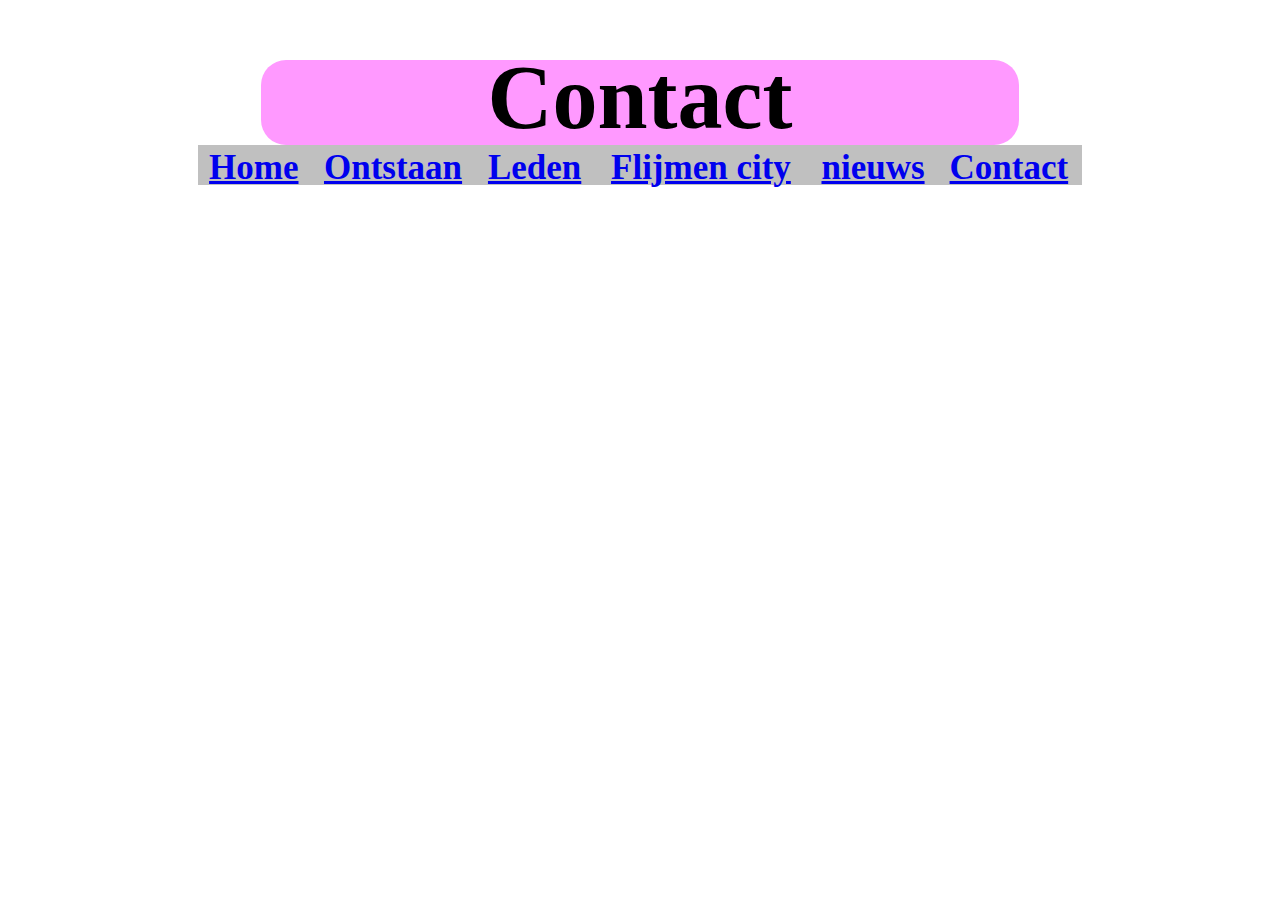
<file: contact.html>
<!DOCTYPE html>
<html>
<head>
  <title>Contact</title>
<link type="text/css" rel="stylesheet" href="contact.css" </>
</head>
<body>
  <div class="Koekjes-div">
    <h1> Contact </h1>
  </div>

  <div class="Balk-div">
    <table style="width:100%">
      <tr>
        <th> <a href="Index.html"> Home</a> </th>
        <th>  <a href="ontstaan.html" > Ontstaan</a></th>
        <th> <a href="leden.html" >Leden </a></th>
        <th><a href="Flijmencity.html" > Flijmen city</a> </th>
        <th><a href="nieuws.html" >nieuws </a></th>
        <th><a href="contact.html" > Contact</a> </th>
     </tr>
   </table>
  </div>




</body>
</html>
</file>
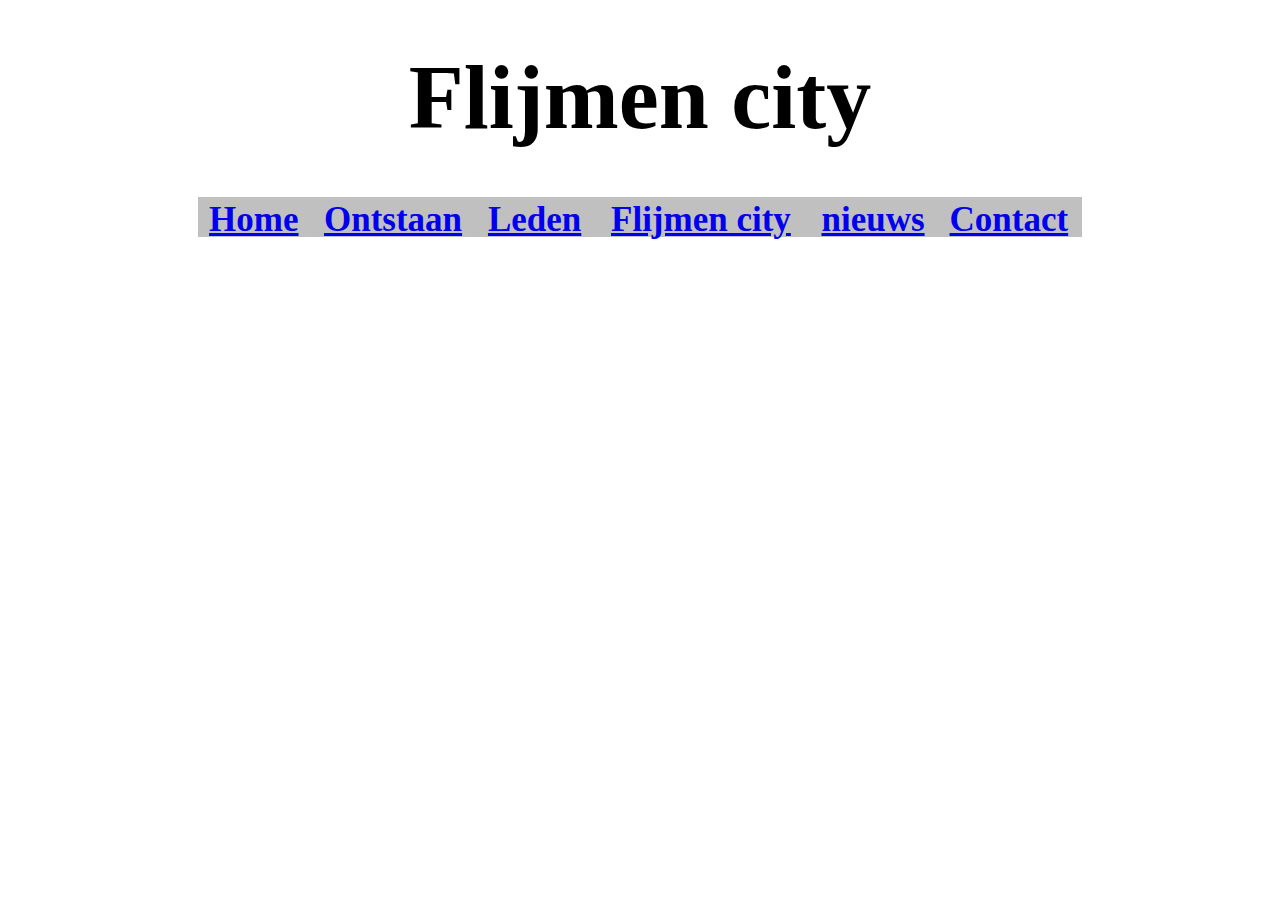
<file: Flijmen city.html>
<!DOCTYPE html>
<html>
<head>
<title> Flijmen city </title>
<link type="text/css" rel="stylesheet" href="Flijmen city.css" </>
</head>
<body>
<div class="Urban-div".>
  <h1> Flijmen city </h1>
</div>

<div class="Balk-Div">
  <table style="width:100%">
    <tr>
      <th> <a href="Index.html"target="_blank"> Home</a> </th>
      <th>  <a href="ontstaan.html" target="_blank"> Ontstaan</a></th>
      <th> <a href="https://dspierson.magister.net/#/inloggen"target="_blank" >Leden </a></th>
      <th><a href="Flijmen city.html" target="_blank"> Flijmen city</a> </th>
      <th><a href="https://dspierson.magister.net/#/inloggen" target="_blank">nieuws </a></th>
      <th><a href="https://dspierson.magister.net/#/inloggen" target="_blank"> Contact</a> </th>
   </tr>
 </table>
</div>





</body>
</html>
</file>
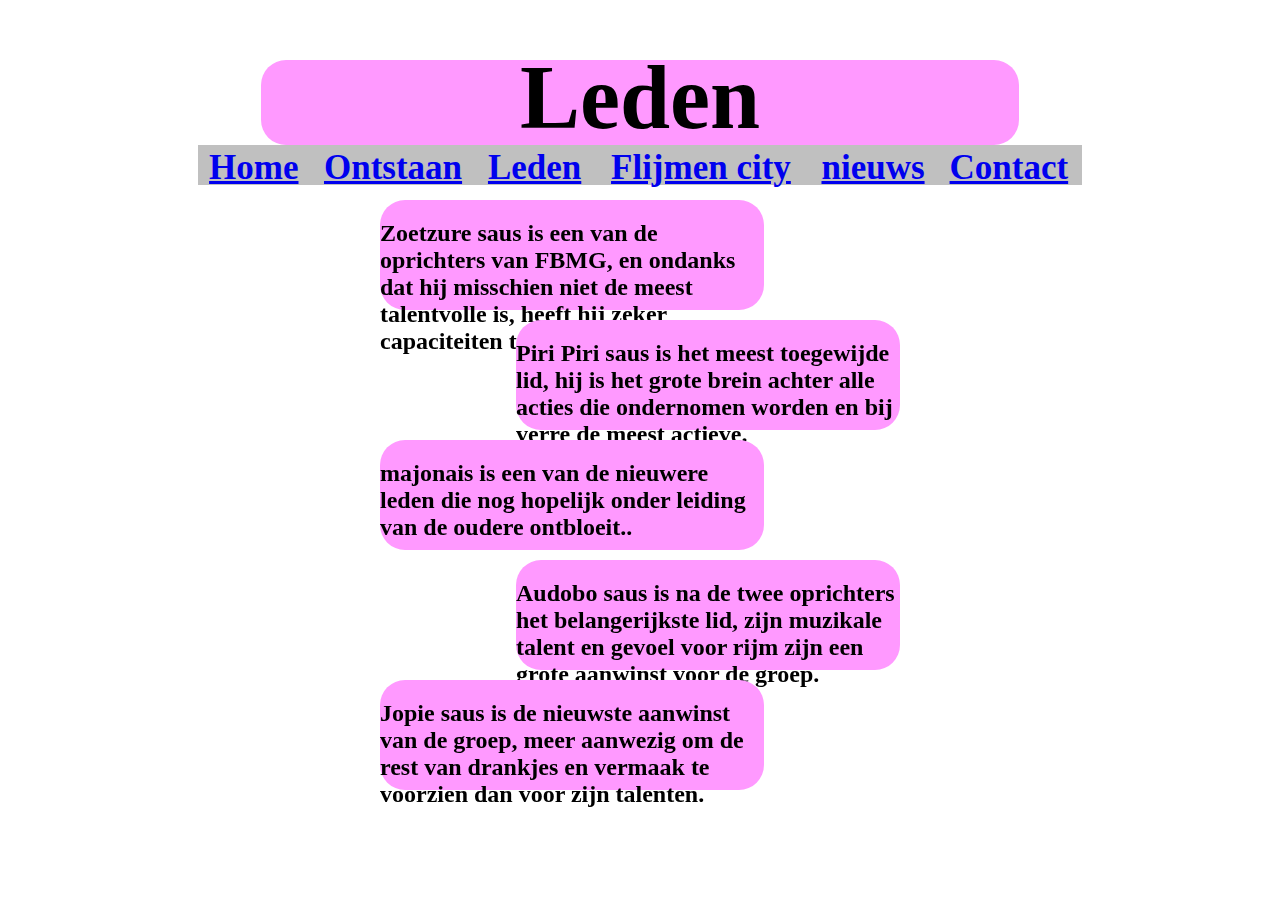
<file: leden.html>
<!DOCTYPE html>
<html>
<head>
<title> Leden </title>
<link type="text/css" rel="stylesheet" href="leden.css" </>
</head>
<body>
<div class="Koekjes-div">
  <h1> Leden </h1>
</div>

<div class="Balk-div">
  <table style="width:100%">
    <tr>
      <th> <a href="Index.html"> Home</a> </th>
      <th>  <a href="ontstaan.html" > Ontstaan</a></th>
      <th> <a href="leden.html" >Leden </a></th>
      <th><a href="Flijmencity.html" > Flijmen city</a> </th>
      <th><a href="nieuws.html" >nieuws </a></th>
      <th><a href="contact.html" > Contact</a> </th>
</div>


<div class="tekstdifju" style="position:fixed; left:380px; top:200px;">
  <h2> Zoetzure saus is een van de oprichters van FBMG, en ondanks dat hij misschien niet de meest talentvolle is, heeft hij zeker capaciteiten to goede dingen.</h2>
</div>

<div class="tekstdifju" style="position:fixed; right:380px; top:320px;">
  <h2> Piri Piri saus is het meest toegewijde lid, hij is het grote brein achter alle acties die ondernomen worden en bij verre de meest actieve.</h2>
</div>

<div class="tekstdifju" style="position:fixed; left:380px; top:440px;">
  <h2> majonais is een van de nieuwere leden die nog hopelijk onder leiding van de oudere ontbloeit..</h2>
</div>

<div class="tekstdifju" style="position:fixed; right:380px; top:560px;">
  <h2> Audobo saus is na de twee oprichters het belangerijkste lid, zijn muzikale talent en gevoel voor rijm zijn een grote aanwinst voor de groep.</h2>
</div>

<div class="tekstdifju" style="position:fixed; left:380px; top:680px;">
  <h2> Jopie saus is de nieuwste aanwinst van de groep, meer aanwezig om de rest van drankjes en vermaak te voorzien dan voor zijn talenten.</h2>
</div>


</body>
</html>
</file>
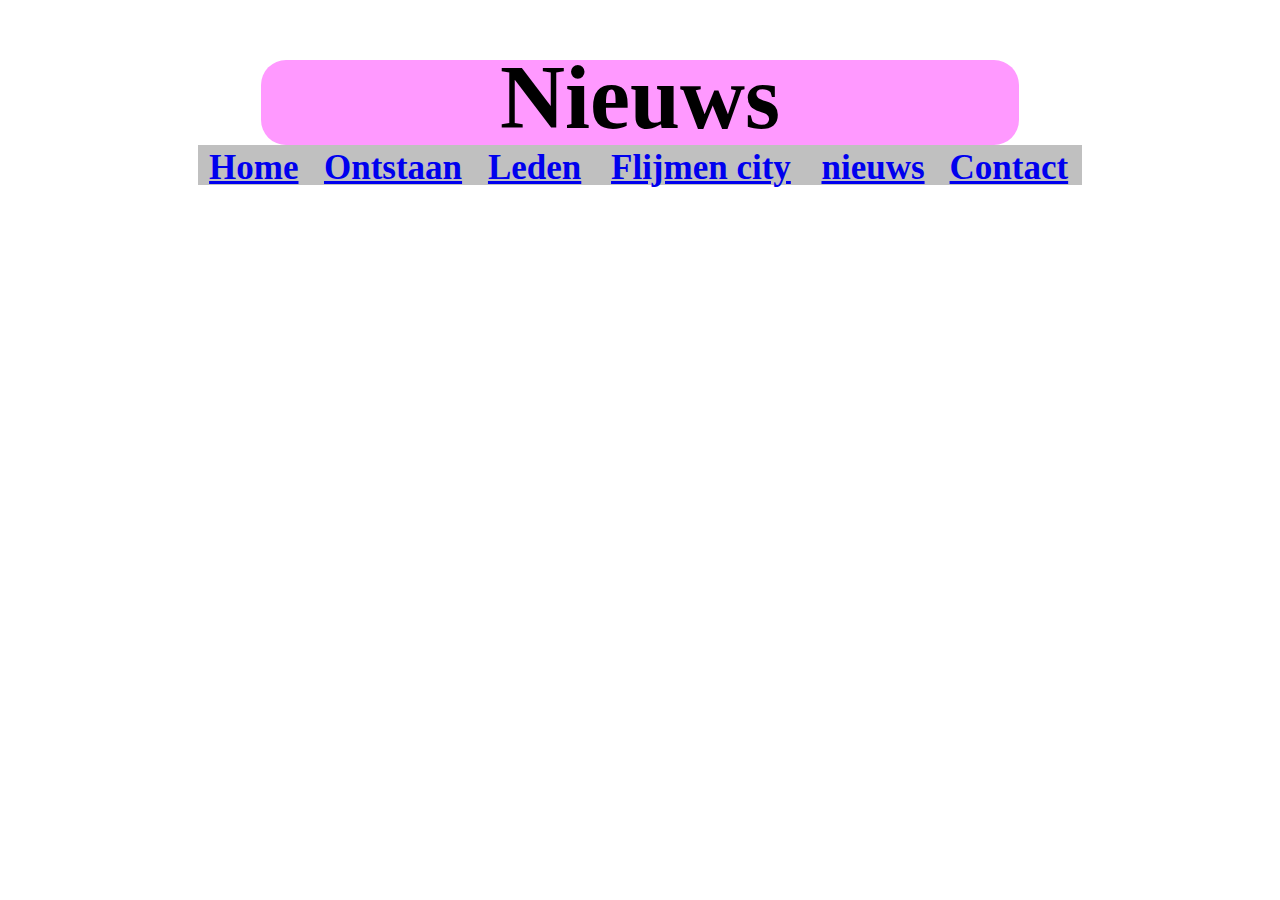
<file: nieuws.html>
<!DOCTYPE html>
<html>
<head>
  <title>Nieuws</title>
<link type="text/css" rel="stylesheet" href="nieuws.css" </>
</head>
<body>
  <div class="Koekjes-div">
    <h1>Nieuws </h1>
  </div>

  <div class="Balk-div">
    <table style="width:100%">
      <tr>
        <th> <a href="Index.html"> Home</a> </th>
        <th>  <a href="ontstaan.html" > Ontstaan</a></th>
        <th> <a href="leden.html" >Leden </a></th>
        <th><a href="Flijmencity.html" > Flijmen city</a> </th>
        <th><a href="nieuws.html" >nieuws </a></th>
        <th><a href="contact.html" > Contact</a> </th>
     </tr>
   </table>
  </div>
</body>
</html>
</file>
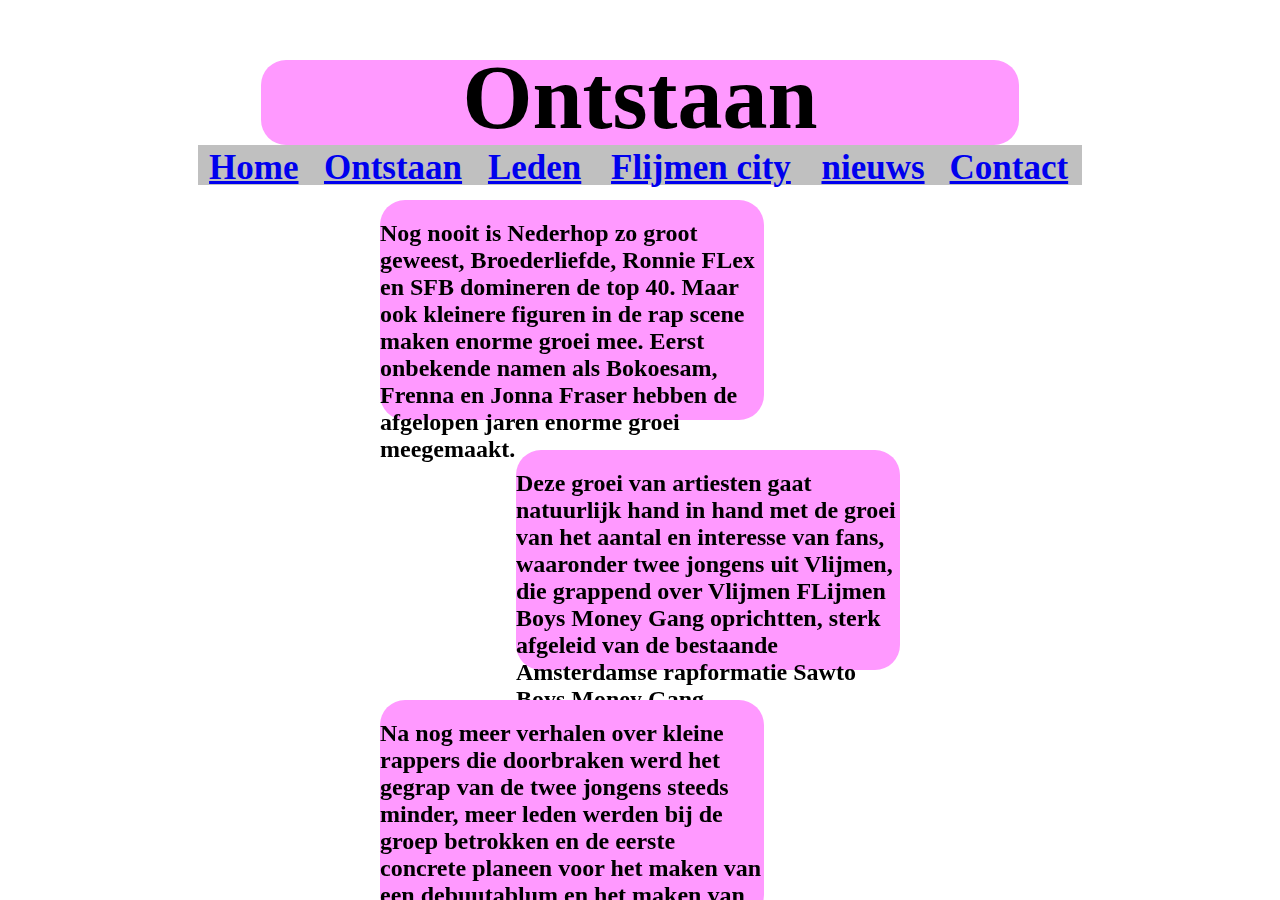
<file: ontstaan.html>
<!DOCTYPE html>
<html>
<head>
  <title>Ontstaan</title>
<link type="text/css" rel="stylesheet" href="ontstaan.css" </>
</head>
<body>
  <div class="Koekjes-div">
    <h1> Ontstaan </h1>
  </div>

  <div class="Balk-div">
    <table style="width:100%">
      <tr>
        <th> <a href="Index.html"> Home</a> </th>
        <th>  <a href="ontstaan.html" > Ontstaan</a></th>
        <th> <a href="leden.html" >Leden </a></th>
        <th><a href="Flijmencity.html" > Flijmen city</a> </th>
        <th><a href="nieuws.html" >nieuws </a></th>
        <th><a href="contact.html" > Contact</a> </th>
     </tr>
   </table>
  </div>

<div class="tekstdifju" style="position:fixed; left:380px; top:200px;">
  <h2>Nog nooit is Nederhop zo groot geweest, Broederliefde, Ronnie FLex en SFB domineren de top 40. Maar ook kleinere figuren in de rap scene maken enorme groei mee. Eerst onbekende namen als Bokoesam, Frenna en Jonna Fraser hebben de afgelopen jaren enorme groei meegemaakt.</h2>
</div>

<div class="tekstdifju2" style="position:fixed; right:380px; top:450px;">
<h2> Deze groei van artiesten gaat natuurlijk hand in hand met de groei van het aantal en interesse van fans, waaronder twee jongens uit Vlijmen, die grappend over Vlijmen FLijmen Boys Money Gang oprichtten, sterk afgeleid van de bestaande Amsterdamse rapformatie Sawto Boys Money Gang.</h2>
</div>

<div class="tekstdifju3"style="position:fixed; left:380px; top:700px;">
  <h2>Na nog meer verhalen over kleine rappers die doorbraken werd het gegrap van de twee jongens steeds minder, meer leden werden bij de groep betrokken en de eerste concrete planeen voor het maken van een debuutablum en het maken van hun eerste beats en teksten werden gesmeed</h2>
</body>
</html>









































































</head>
</file>
<file: contact.css>
body{
background: #FFF;
}
h1{
color: #black;
font-family: 'impact';
font-size: 90px;
line-height: 76px;

text-align: center;
top: ;
}

th{
 font-family:'impact';
 font-size: 35px;
 color: black ;
 margin: auto;

}
.Koekjes-div{
 background-color:#ff99ff;
border-radius: 25px;
  color: black;
  margin: auto;
     width: 60%;
height: 85px;

text-align: center;
}

.Balk-div{
  background-color:#c0c0c0 ;

  color: black;
  margin: auto;
  width: 70%;
  height: 40px;
}

.tekstdifju{
    background-color:#ff99ff ;
border-radius: 25px;

    color: black;
    margin: auto;
    height: 170px;
    width: 30%;
    text-align: left;
}
</file>
<file: Flijmen city.css>
body{
 background: #FFF;
}
h1{
color: #black;
 font-family: 'impact';
 font-size: 90px;
 line-height: 76px;

 text-align: center;
 top: ;
}

th{
  font-family:'impact';
  font-size: 35px;
  color: black ;
  margin: auto;

}
.Koekjes-div{
  background-color:#ff99ff;
 border-radius: 25px;
   color: black;
   margin: auto;
      width: 60%;
height: 85px;

text-align: center;
}
.Balk-Div{
  background-color:#c0c0c0  ;

  color: black;
  margin: auto;
  width: 70%;
  height: 40px;
}
}
h2{
  text-align: center;
  color: black;
  font-family: 'impact';
  font-size: 50px;
}
</file>
<file: leden.css>
body{
background: #FFF;
}
h1{
color: #black;
font-family: 'impact';
font-size: 90px;
line-height: 76px;

text-align: center;
top: ;
}

th{
 font-family:'impact';
 font-size: 35px;
 color: black ;
 margin: auto;

}
.Koekjes-div{
 background-color:#ff99ff;
border-radius: 25px;
  color: black;
  margin: auto;
     width: 60%;
height: 85px;

text-align: center;
}

.Balk-div{
  background-color:#c0c0c0 ;

  color: black;
  margin: auto;
  width: 70%;
  height: 40px;
}

.tekstdifju{
    background-color:#ff99ff ;
border-radius: 25px;

    color: black;
    margin: auto;
    height: 110px;
    width: 30%;
    text-align: left;;
}
h2{
  text-align: left;;
  color: black;
  font-family: 'impact' serif;;
  font-size: 24px;
}
</file>
<file: nieuws.css>
body{
background: #FFF;
}
h1{
color: #black;
font-family: 'impact';
font-size: 90px;
line-height: 76px;

text-align: center;
top: ;
}

th{
 font-family:'impact';
 font-size: 35px;
 color: black ;
 margin: auto;

}
.Koekjes-div{
 background-color:#ff99ff;
border-radius: 25px;
  color: black;
  margin: auto;
     width: 60%;
height: 85px;

text-align: center;
}

.Balk-div{
  background-color:#c0c0c0 ;

  color: black;
  margin: auto;
  width: 70%;
  height: 40px;
}
</file>
<file: ontstaan.css>
body{
background: #FFF;
}
h1{
color: #black;
font-family: 'impact';
font-size: 90px;
line-height: 76px;

text-align: center;
top: ;
}

th{
 font-family:'impact';
 font-size: 35px;
 color: black ;
 margin: auto;

}
.Koekjes-div{
 background-color:#ff99ff;
border-radius: 25px;
  color: black;
  margin: auto;
     width: 60%;
height: 85px;

text-align: center;
}

.Balk-div{
  background-color:#c0c0c0 ;

  color: black;
  margin: auto;
  width: 70%;
  height: 40px;
}

.tekstdifju{
    background-color:#ff99ff ;
border-radius: 25px;

    color: black;
    margin: auto;
    height: 220px;
    width: 30%;
    text-align: left;;
}

.tekstdifju2{
  background-color:#ff99ff ;
border-radius: 25px;

  color: black;
  margin: auto;
  height: 220px;
  width: 30%;
  text-align: left;
}

.tekstdifju3{
  background-color:#ff99ff ;
border-radius: 25px;

  color: black;
  margin: auto;
  height: 220px;
  width: 30%;
  text-align: left;
}

h2{
  text-align: left;;
  color: black;
  font-family: 'impact' serif;;
  font-size: 24px;
}
</file>
